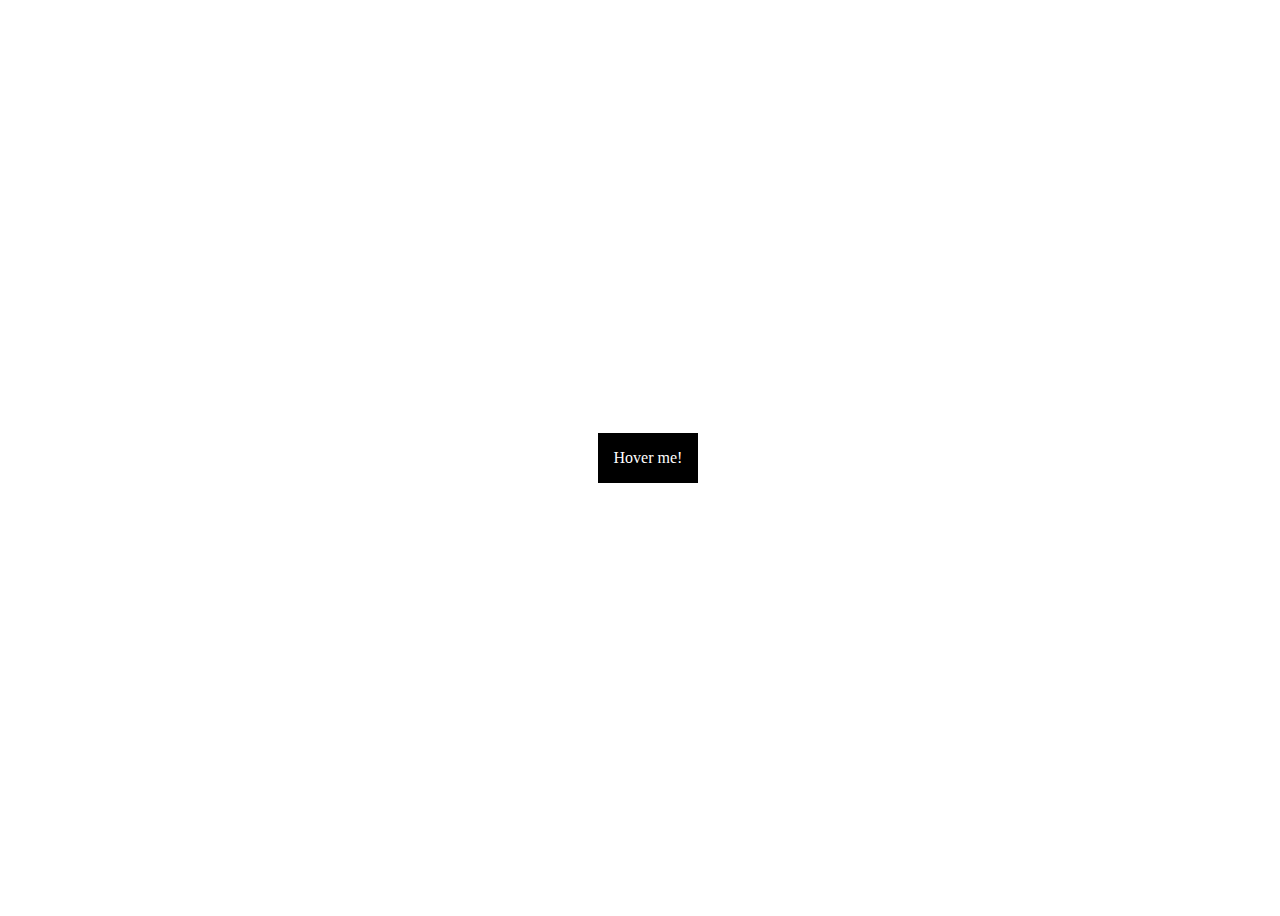
<file: examples/01_hoverbutton/index.html>
<!DOCTYPE html>
<html lang="en">
<head>
    <meta charset="UTF-8">
    <meta name="viewport" content="width=device-width, initial-scale=1.0">
    <title>Document</title>
    <link rel="stylesheet" href="style.css">
</head>
<body>
    <a href="#" class="btn">Hover me!</a>   
 
</body>
</html>
</file>
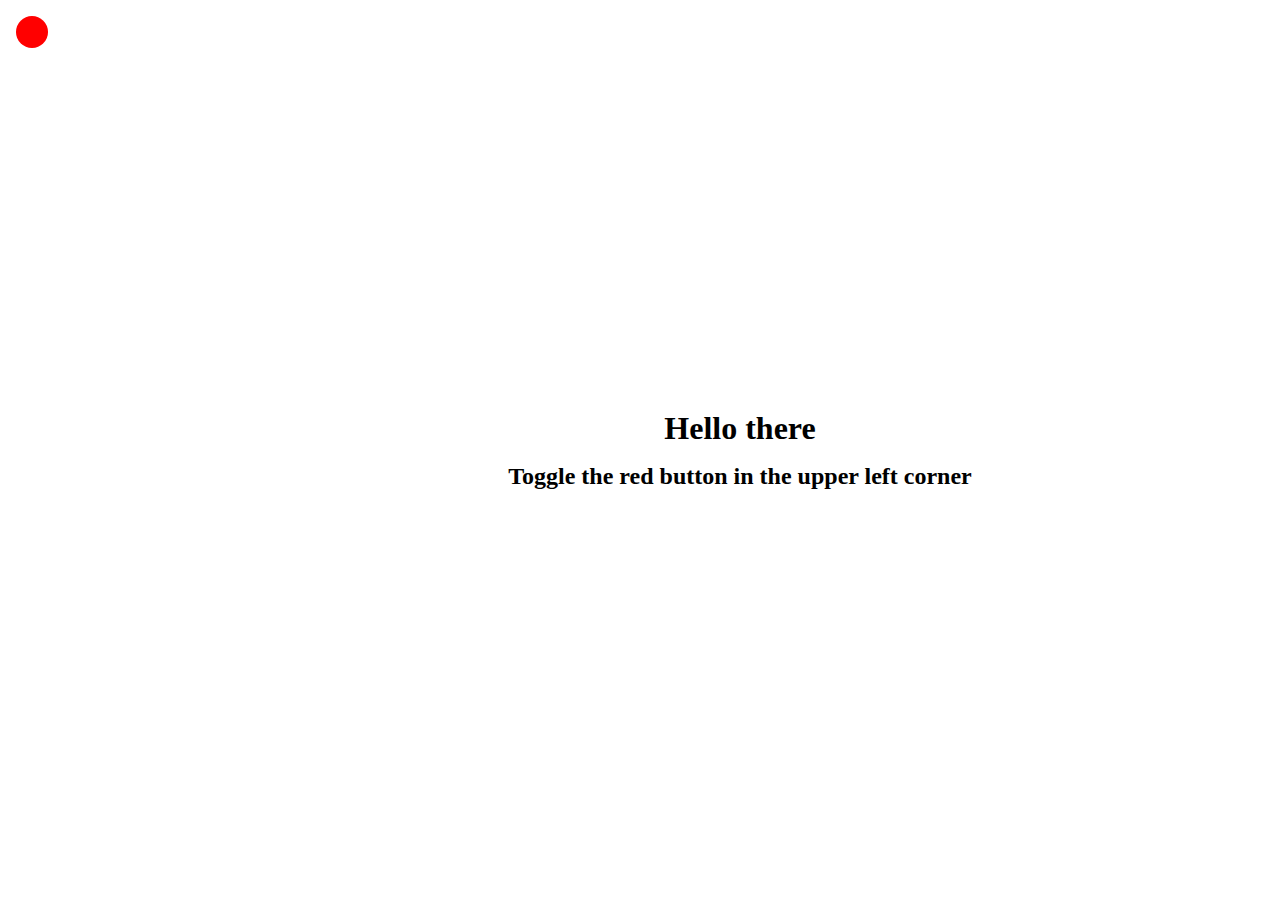
<file: examples/02_slidein_menu/index.html>
<!DOCTYPE html>
<html lang="en">

<head>
    <meta charset="UTF-8">
    <meta name="viewport" content="width=device-width, initial-scale=1.0">
    <title>Slide in menu</title>
    <link rel="stylesheet" href="style.css">
</head>

<body>
    <nav>
        <a href="#">
            <aside>01</aside>
            <article>
                <h3>Home</h3>
                <p class="desc">Lorem ipsum dolor, sit amet consectetur adipisicing elit. </p>
            </article>
        </a>
        <a href="#">
            <aside>02</aside>
            <article>
                <h3>What we do</h3>
                <p class="desc">Sunt saepe vel mollitia, ab maxime fugit temporibus, fuga reprehenderit id quisquam
                    nostrum eveniet, esse.</p>
            </article>
        </a>
        <a href="#">
            <aside>03</aside>
            <article>
                <h3>Who we are</h3>
                <p class="desc">Nobis magnam beatae quibusdam sapiente quisquam libero tenetur alias corrupti aliquid?
                    Optio tenetur obcaecati doloribus beatae.</p>
            </article>
        </a>
        <a href="#">
            <aside>04</aside>
            <article>
                <h3>Contact</h3>
                <p class="desc">Nulla numquam, animi dolorum atque expedita odio aliquam quidem officiis? Molestias
                    voluptatum quasi debitis.</p>
            </article>
        </a>
    </nav>
    <a href="#" class="toggle"></a>
    <article class="headers">
        <h1>Hello there</h1>
        <h2>Toggle the red button in the upper left corner</h2>
    </article>
    <script>
        document.querySelector('.toggle')
            .addEventListener('click', (e) => {
                document.querySelector('nav').classList.toggle('open')
            })
    </script>
</body>

</html>
</file>
<file: examples/01_hoverbutton/style.css>
body{
  width: 100%;
  height: 100dvh;
  display: flex;
  align-items: center;
  justify-content: center;

}

.btn{
  text-decoration: none;
  color: white;
  background-color: black;
  padding: 1rem;
}

.btn:hover{
  background-color: red;
  font-size: 2em;
  box-shadow: 0.2em 0.2rem 0.5rem rgba(0, 0, 0, 0.5);
  transition: all 0.5s ease-in;


}
</file>
<file: examples/02_slidein_menu/style.css>
* {
    box-sizing: border-box;
    margin: 0%;
    padding: 0%;
}

body {
    display: grid;
    grid-template-columns: 25% auto;
    height: 100dvh;

 }

nav {
    background-color: #222222;
    display: flex;
    flex-direction: column;
    text-decoration: none;
    gap: 5rem;
    padding-right: 2rem;
    padding-bottom: 5rem;
    transition: all 1s ease-in-out;
    opacity: 0;



}

nav a {
    color: #7A7A7A;
    display: flex;
    gap: 1rem;


}

h3 {
    color: white;
    margin-bottom: 1rem;
}

nav>a:nth-child(1) {
    margin-top: 5rem;
}

aside {
    padding-left: 1rem;
}

nav.open {
    background-color: #222;
    opacity: 1;


}

a.toggle {
    position: absolute;
    top: 1rem;
    left: 1rem;
    width: 2rem;
    height: 2rem;
    border-radius: 50px;
    background-color: red;
}
.headers{
    display: flex;
    flex-direction: column;
    justify-content: center;
    gap:1rem;
    align-items: center;
}
h1,h2{
    padding-right: 12.5%;
}
</file>
